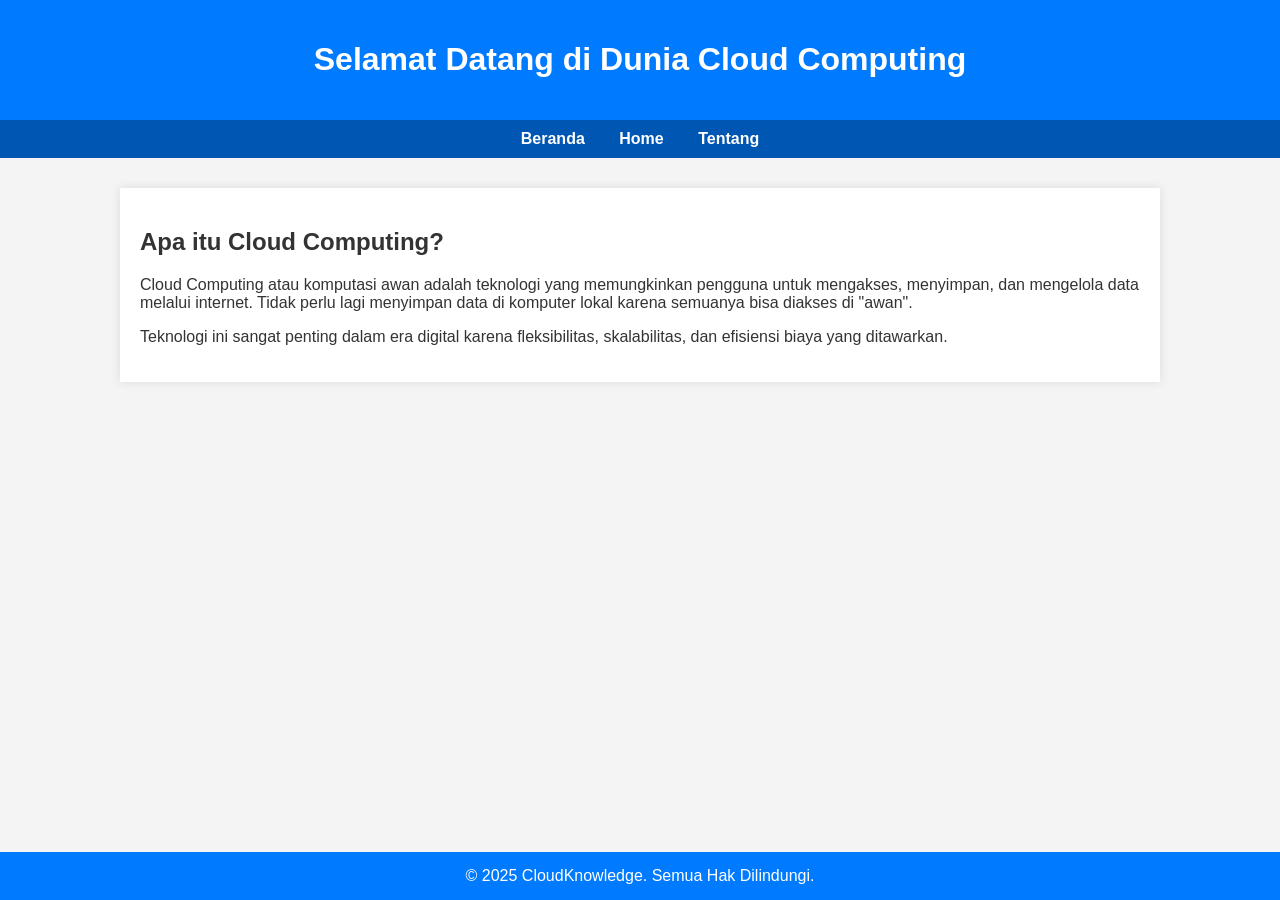
<file: index.html>
<!DOCTYPE html>
<html lang="id">
<head>
    <meta charset="UTF-8">
    <meta name="viewport" content="width=device-width, initial-scale=1.0">
    <title>Cloud Computing - Beranda</title>
    <link rel="stylesheet" href="style.css">
</head>
<body>

<header>
    <h1>Selamat Datang di Dunia Cloud Computing</h1>
</header>

<nav>
    <a href="index.html">Beranda</a>
    <a href="home.html">Home</a>
    <a href="about.html">Tentang</a>
</nav>

<div class="container">
    <h2>Apa itu Cloud Computing?</h2>
    <p>Cloud Computing atau komputasi awan adalah teknologi yang memungkinkan pengguna untuk mengakses, menyimpan, dan mengelola data melalui internet. Tidak perlu lagi menyimpan data di komputer lokal karena semuanya bisa diakses di "awan".</p>
    <p>Teknologi ini sangat penting dalam era digital karena fleksibilitas, skalabilitas, dan efisiensi biaya yang ditawarkan.</p>
</div>

<footer>
    &copy; 2025 CloudKnowledge. Semua Hak Dilindungi.
</footer>

</body>
</html>
</file>
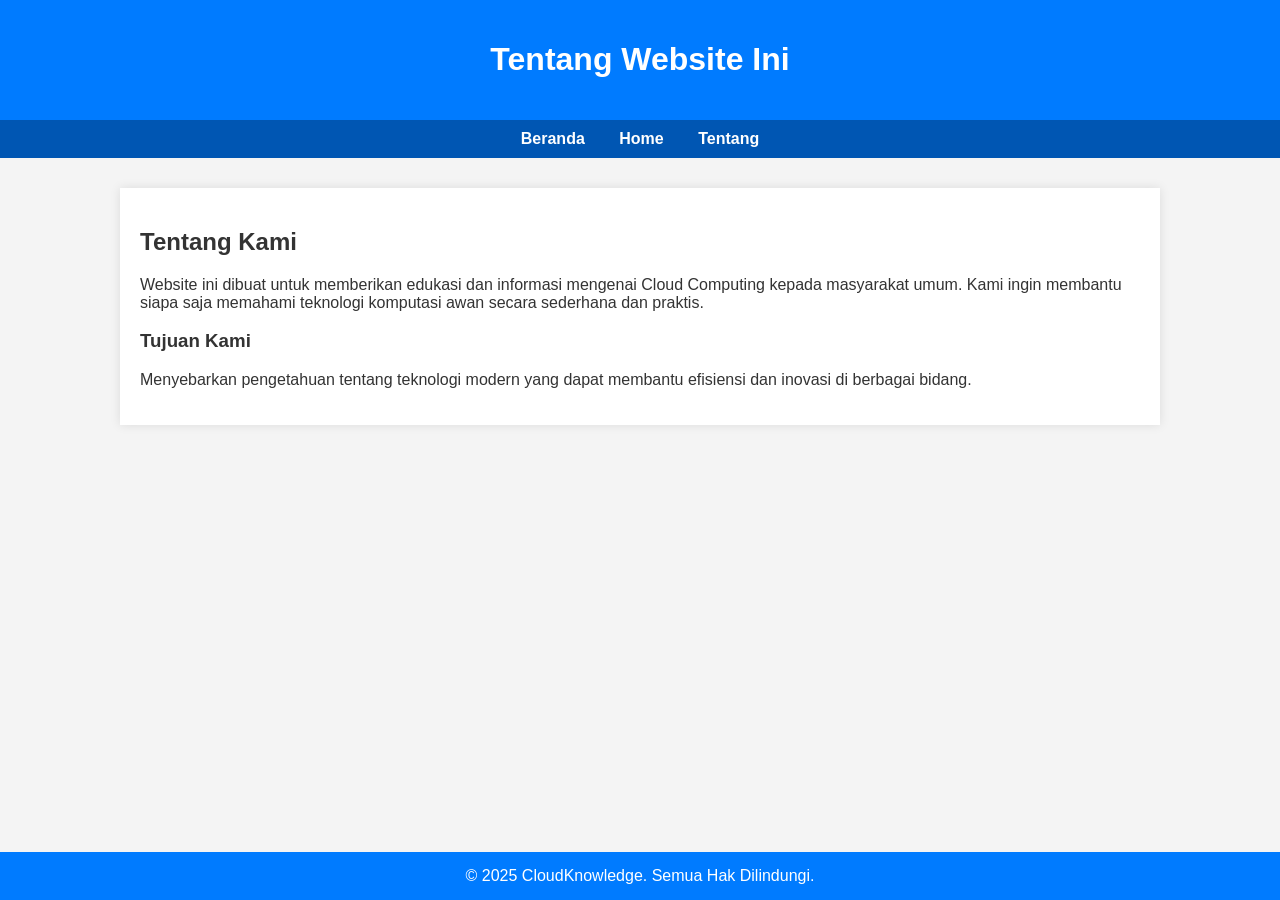
<file: about.html>
<!DOCTYPE html>
<html lang="id">
<head>
    <meta charset="UTF-8">
    <meta name="viewport" content="width=device-width, initial-scale=1.0">
    <title>Cloud Computing - Tentang</title>
    <link rel="stylesheet" href="style.css">
</head>
<body>

<header>
    <h1>Tentang Website Ini</h1>
</header>

<nav>
    <a href="index.html">Beranda</a>
    <a href="home.html">Home</a>
    <a href="about.html">Tentang</a>
</nav>

<div class="container">
    <h2>Tentang Kami</h2>
    <p>Website ini dibuat untuk memberikan edukasi dan informasi mengenai Cloud Computing kepada masyarakat umum. Kami ingin membantu siapa saja memahami teknologi komputasi awan secara sederhana dan praktis.</p>

    <h3>Tujuan Kami</h3>
    <p>Menyebarkan pengetahuan tentang teknologi modern yang dapat membantu efisiensi dan inovasi di berbagai bidang.</p>
</div>

<footer>
    &copy; 2025 CloudKnowledge. Semua Hak Dilindungi.
</footer>

</body>
</html>
</file>
<file: style.css>
/* style.css */

body {
    margin: 0;
    font-family: 'Segoe UI', sans-serif;
    background-color: #f4f4f4;
    color: #333;
}

header {
    background-color: #007BFF;
    color: white;
    padding: 20px 0;
    text-align: center;
}

nav {
    background-color: #0056b3;
    padding: 10px 0;
    text-align: center;
}

nav a {
    color: white;
    margin: 0 15px;
    text-decoration: none;
    font-weight: bold;
}

nav a:hover {
    text-decoration: underline;
}

.container {
    max-width: 1000px;
    margin: 30px auto;
    padding: 20px;
    background: white;
    box-shadow: 0 0 10px rgba(0,0,0,0.1);
}

footer {
    background-color: #007BFF;
    color: white;
    text-align: center;
    padding: 15px 0;
    position: fixed;
    bottom: 0;
    width: 100%;
}
</file>
